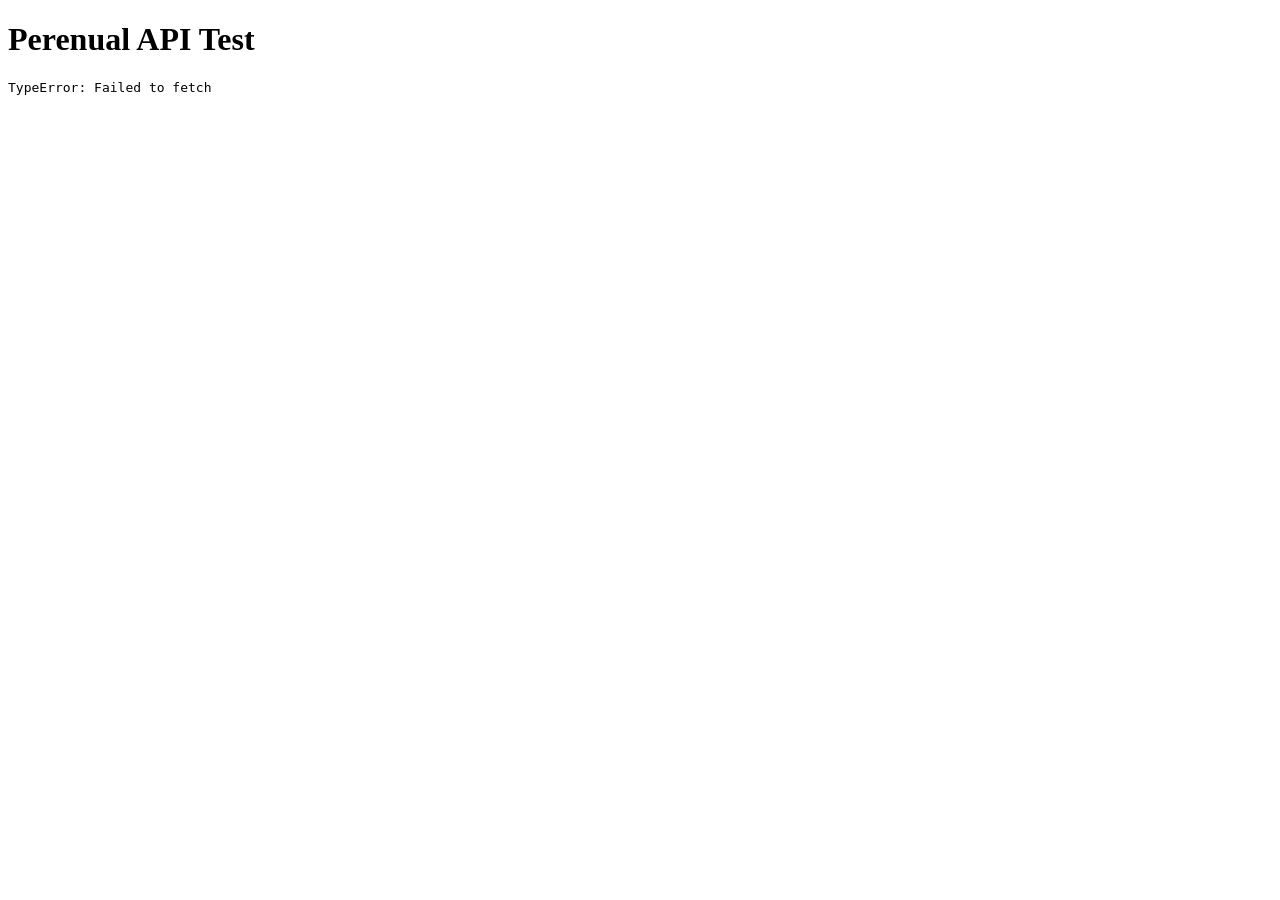
<file: test.html>
<!DOCTYPE html>
<html lang="en">
<head>
    <meta charset="UTF-8">
    <title>Perenual API Test</title>
</head>

<body>

    <h1>Perenual API Test</h1>

    <pre id="result">Testing...</pre>

    <script>

        const API_KEY = "sk-ro4W6a782c7a3598419236";

        async function testPerenual() {

            try {

                const url =
                    `https://www.perenual.com/api/v2/species-list?key=${API_KEY}&q=monstera`;

                const response = await fetch(url);

                console.log("Status:", response.status);

                const data = await response.json();

                console.log("Perenual response:", data);

                document.getElementById("result").textContent =
                    JSON.stringify(data, null, 2);

            }

            catch (error) {

                console.error("Perenual error:", error);

                document.getElementById("result").textContent =
                    error.toString();

            }

        }

        testPerenual();

    </script>

</body>
</html>
</file>
